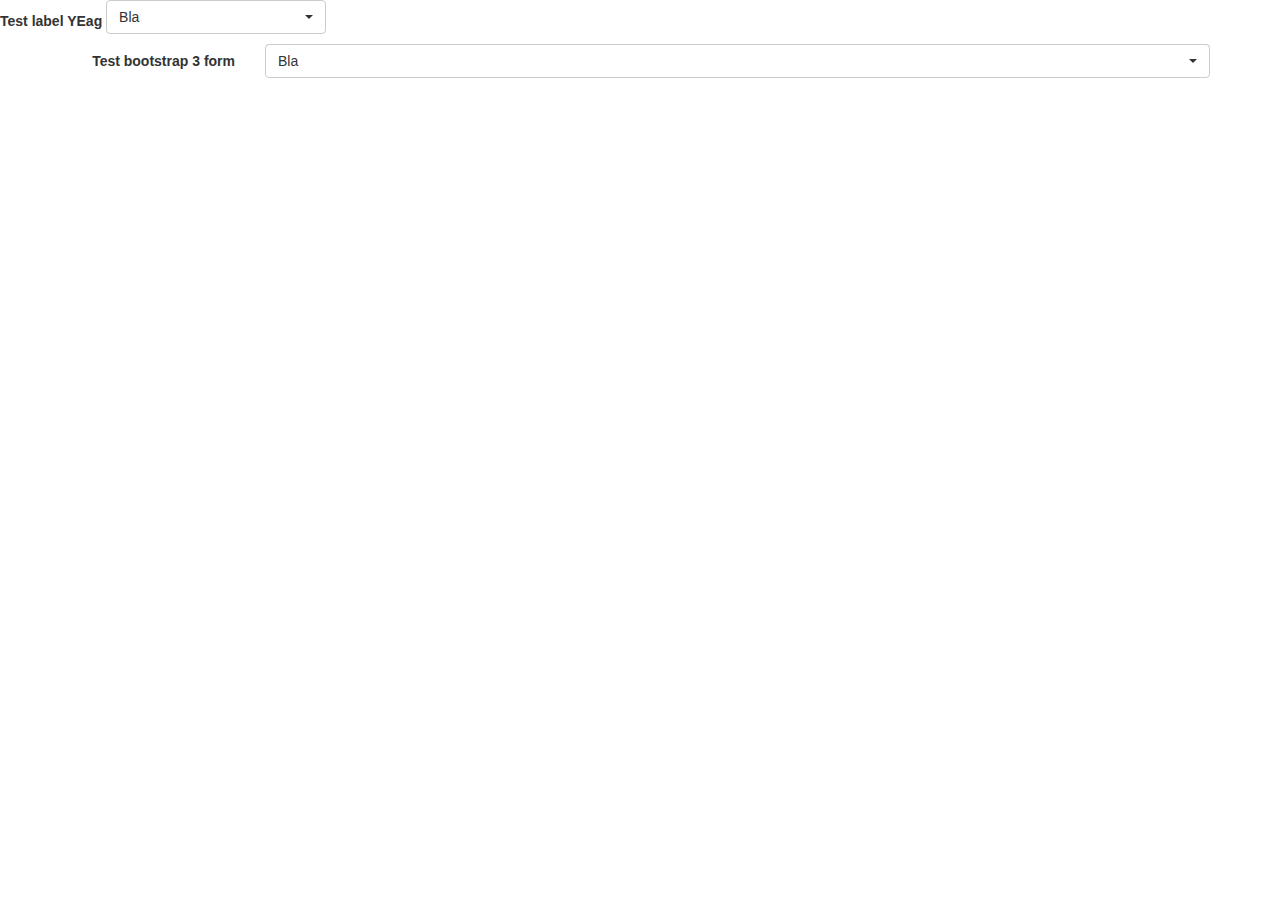
<file: static/select/test.html>
<!DOCTYPE html>
<html>
<head>
    <title></title>
    <script type="text/javascript" src="http://ajax.googleapis.com/ajax/libs/jquery/1.10.1/jquery.min.js"></script>
    <script type="text/javascript" src="bootstrap-select.js"></script>
    <link rel="stylesheet" type="text/css" href="bootstrap-select.css">

    <!-- 3.0 -->
    <link href="http://netdna.bootstrapcdn.com/bootstrap/3.0.0/css/bootstrap.min.css" rel="stylesheet">
    <script src="http://netdna.bootstrapcdn.com/bootstrap/3.0.0/js/bootstrap.min.js"></script>

    <!-- 2.3.2
    <link href="http://netdna.bootstrapcdn.com/twitter-bootstrap/2.3.2/css/bootstrap-combined.min.css" rel="stylesheet">
    <script src="http://netdna.bootstrapcdn.com/twitter-bootstrap/2.3.2/js/bootstrap.js"></script>
    -->
    <script type="text/javascript">
        $(window).on('load', function () {

            $('.selectpicker').selectpicker({
                'selectedText': 'cat'
            });

            // $('.selectpicker').selectpicker('hide');
        });
    </script>
</head>
<body>
    <label for="id_select">Test label YEag</label>
    <select id="id_select" class="selectpicker bla bla bli" multiple data-live-search="true">
        <option>cow</option>
        <option>bull</option>
        <option class="get-class" disabled>ox</option>
        <optgroup label="test" data-subtext="another test" data-icon="icon-ok">
            <option>ASD</option>
            <option selected>Bla</option>
            <option>Ble</option>
        </optgroup>
    </select>

    <div class="container">
        <form class="form-horizontal" role="form">
            <div class="form-group">
                <label for="bs3Select" class="col-lg-2 control-label">Test bootstrap 3 form</label>
                <div class="col-lg-10">
                    <select id="bs3Select" class="selectpicker show-tick form-control" multiple data-live-search="true">
                        <option>cow</option>
                        <option>bull</option>
                        <option class="get-class" disabled>ox</option>
                        <optgroup label="test" data-subtext="another test" data-icon="icon-ok">
                            <option>ASD</option>
                            <option selected>Bla</option>
                            <option>Ble</option>
                        </optgroup>
                    </select>
                </div>
              </div>
        <form>
    </div>

</body>
</html>
</file>
